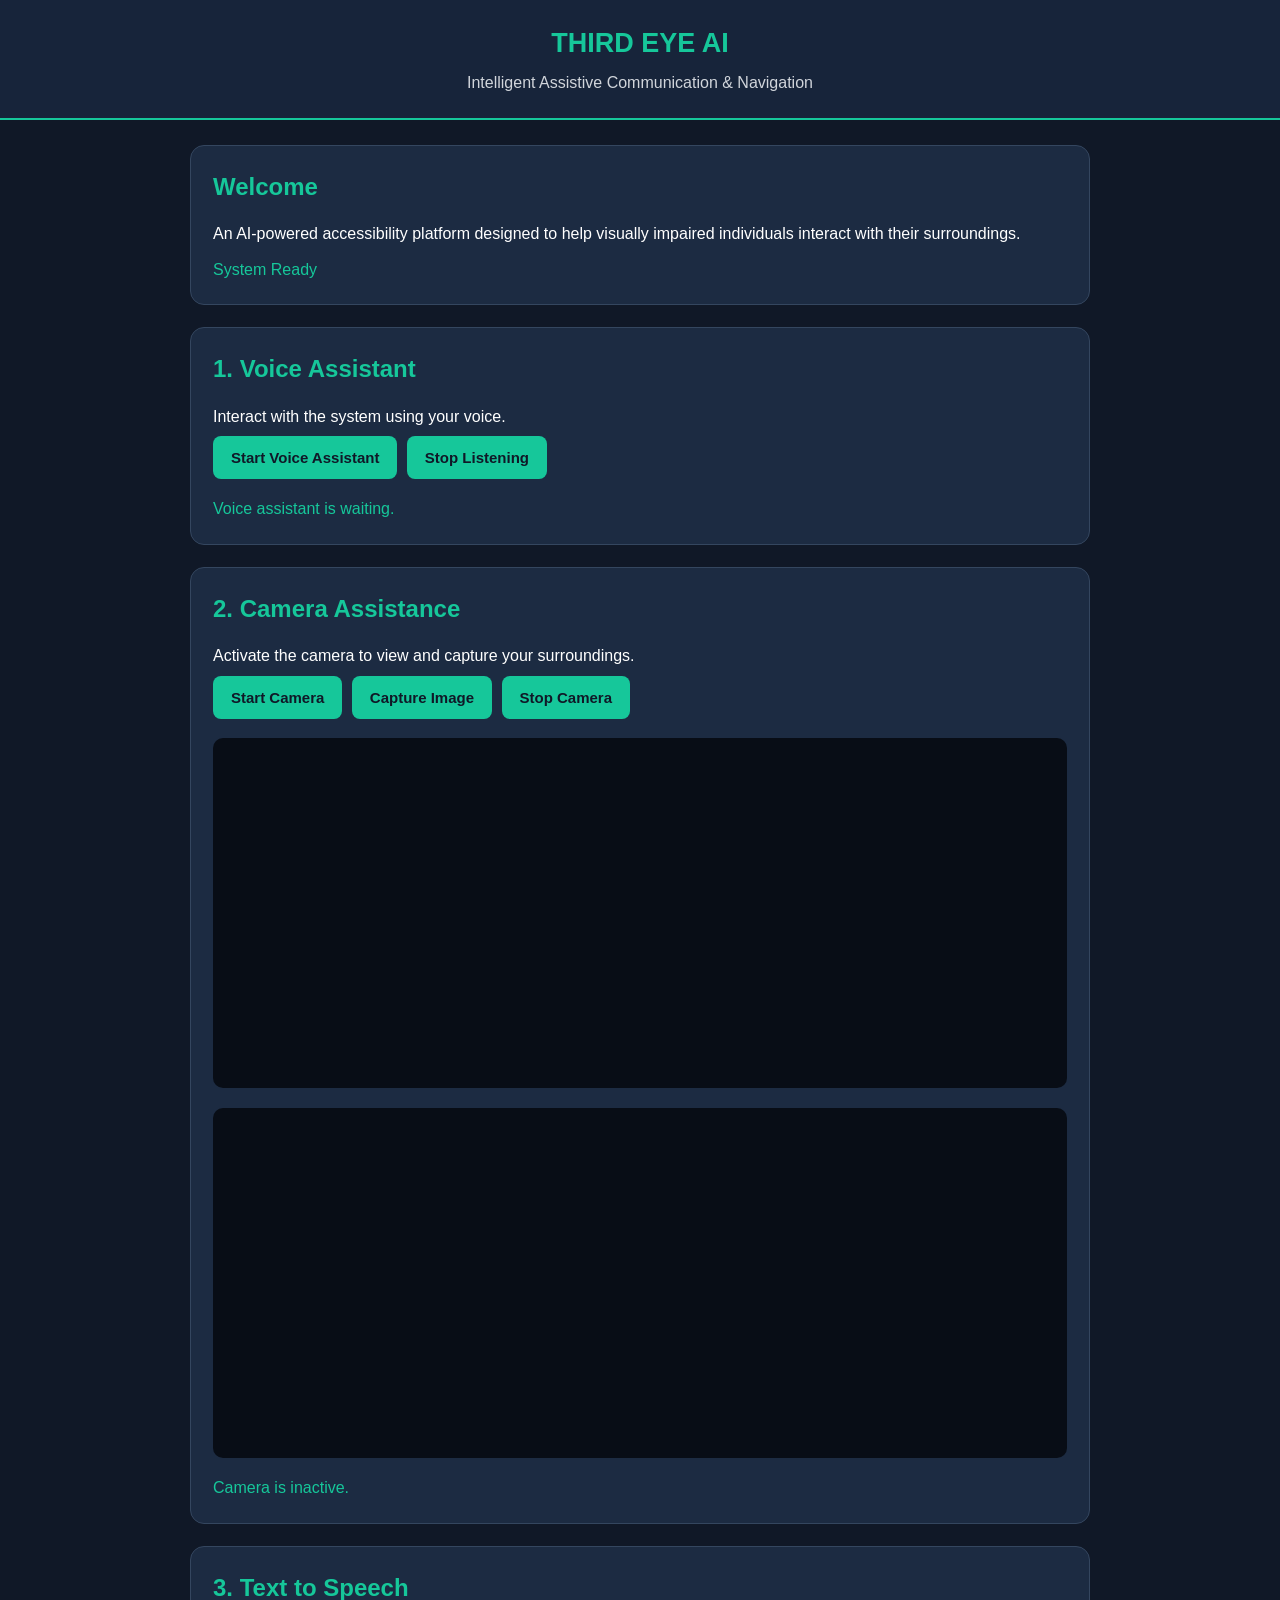
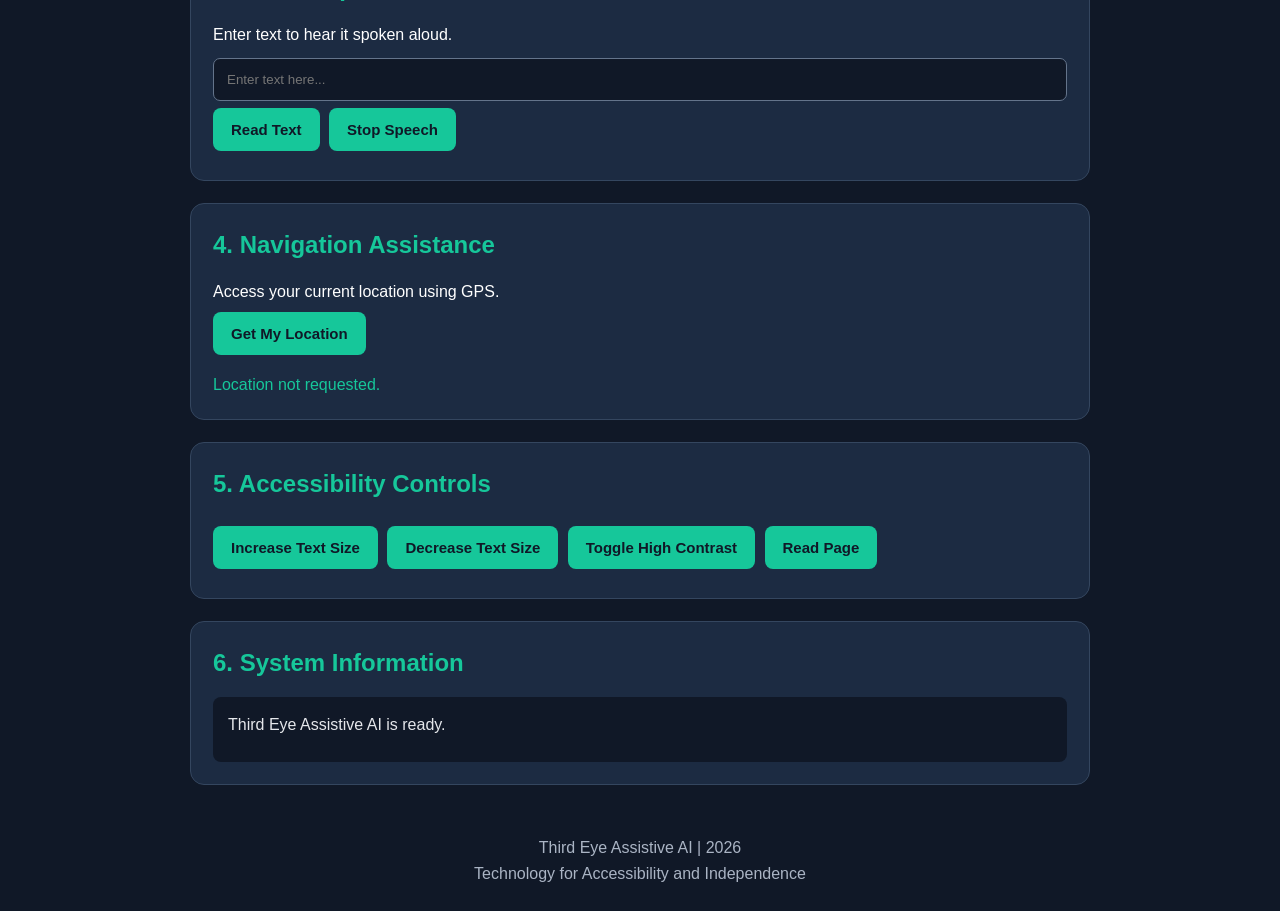
<file: frontline/index.html>
<!DOCTYPE html>
<html lang="en">
<head>
<meta charset="UTF-8">
<meta name="viewport" content="width=device-width, initial-scale=1.0">
<title>Third Eye Assistive AI</title>

<style>
* {
    margin: 0;
    padding: 0;
    box-sizing: border-box;
}

body {
    font-family: Arial, sans-serif;
    background: #101827;
    color: white;
    line-height: 1.6;
}

header {
    background: #17243a;
    padding: 22px;
    text-align: center;
    border-bottom: 2px solid #16c79a;
}

header h1 {
    color: #16c79a;
    font-size: 27px;
}

header p {
    color: #d1d5db;
    margin-top: 5px;
}

.container {
    width: 92%;
    max-width: 900px;
    margin: 25px auto;
}

.card {
    background: #1c2b42;
    padding: 22px;
    margin-bottom: 22px;
    border-radius: 14px;
    border: 1px solid #34465f;
}

.card h2 {
    color: #16c79a;
    margin-bottom: 15px;
}

button {
    background: #16c79a;
    color: #101827;
    border: none;
    padding: 13px 18px;
    margin: 7px 5px 7px 0;
    border-radius: 8px;
    font-size: 15px;
    font-weight: bold;
    cursor: pointer;
}

button:hover {
    background: #0da77e;
}

button:focus {
    outline: 3px solid white;
}

video, canvas {
    width: 100%;
    max-height: 350px;
    background: #080d16;
    border-radius: 10px;
    margin-top: 12px;
}

#output {
    background: #101827;
    padding: 15px;
    border-radius: 8px;
    margin-top: 12px;
    min-height: 65px;
    color: #e5e7eb;
    overflow-wrap: anywhere;
}

.status {
    color: #16c79a;
    margin-top: 10px;
}

input {
    width: 100%;
    padding: 13px;
    margin-top: 10px;
    border-radius: 7px;
    border: 1px solid #64748b;
    background: #101827;
    color: white;
}

footer {
    text-align: center;
    padding: 25px;
    color: #aab4c4;
}

</style>
</head>

<body>

<header>
    <h1>THIRD EYE AI</h1>
    <p>Intelligent Assistive Communication & Navigation</p>
</header>

<main class="container">

    <section class="card">
        <h2>Welcome</h2>
        <p>
        An AI-powered accessibility platform designed
        to help visually impaired individuals interact
        with their surroundings.
        </p>
        <p class="status" id="systemStatus">
            System Ready
        </p>
    </section>

    <section class="card">
        <h2>1. Voice Assistant</h2>
        <p>Interact with the system using your voice.</p>

        <button onclick="startListening()">
            Start Voice Assistant
        </button>

        <button onclick="stopListening()">
            Stop Listening
        </button>

        <div id="voiceOutput" class="status">
            Voice assistant is waiting.
        </div>
    </section>

    <section class="card">
        <h2>2. Camera Assistance</h2>
        <p>
        Activate the camera to view and capture
        your surroundings.
        </p>

        <button onclick="startCamera()">
            Start Camera
        </button>

        <button onclick="captureImage()">
            Capture Image
        </button>

        <button onclick="stopCamera()">
            Stop Camera
        </button>

        <video id="camera" autoplay playsinline></video>

        <canvas id="snapshot"></canvas>

        <div id="cameraStatus" class="status">
            Camera is inactive.
        </div>
    </section>

    <section class="card">
        <h2>3. Text to Speech</h2>

        <p>Enter text to hear it spoken aloud.</p>

        <input
            type="text"
            id="speechText"
            placeholder="Enter text here..."
            aria-label="Text to read aloud"
        >

        <button onclick="speakText()">
            Read Text
        </button>

        <button onclick="stopSpeaking()">
            Stop Speech
        </button>
    </section>

    <section class="card">
        <h2>4. Navigation Assistance</h2>

        <p>
        Access your current location using GPS.
        </p>

        <button onclick="getLocation()">
            Get My Location
        </button>

        <div id="locationOutput" class="status">
            Location not requested.
        </div>
    </section>

    <section class="card">
        <h2>5. Accessibility Controls</h2>

        <button onclick="changeFont(2)">
            Increase Text Size
        </button>

        <button onclick="changeFont(-2)">
            Decrease Text Size
        </button>

        <button onclick="toggleContrast()">
            Toggle High Contrast
        </button>

        <button onclick="readPage()">
            Read Page
        </button>
    </section>

    <section class="card">
        <h2>6. System Information</h2>
        <div id="output">
            Third Eye Assistive AI is ready.
        </div>
    </section>

</main>

<footer>
    <p>Third Eye Assistive AI | 2026</p>
    <p>Technology for Accessibility and Independence</p>
</footer>

<script>

let cameraStream = null;
let recognition = null;
let highContrast = false;

// Voice output

function speak(message) {
    if (!("speechSynthesis" in window)) {
        alert("Speech output is not supported.");
        return;
    }

    window.speechSynthesis.cancel();

    let speech = new SpeechSynthesisUtterance(message);
    speech.lang = "en-IN";

    window.speechSynthesis.speak(speech);
}

function speakText() {
    let text = document.getElementById("speechText").value;

    if (!text.trim()) {
        alert("Please enter some text.");
        return;
    }

    speak(text);
}

function stopSpeaking() {
    window.speechSynthesis.cancel();
}

// Voice recognition

function startListening() {

    const SpeechRecognition =
        window.SpeechRecognition ||
        window.webkitSpeechRecognition;

    if (!SpeechRecognition) {
        alert("Voice recognition is not supported.");
        return;
    }

    recognition = new SpeechRecognition();

    recognition.lang = "en-IN";
    recognition.continuous = false;
    recognition.interimResults = false;

    recognition.onstart = function() {
        document.getElementById("voiceOutput")
            .textContent = "Listening...";
    };

    recognition.onresult = function(event) {

        let command =
            event.results[0][0].transcript.toLowerCase();

        document.getElementById("voiceOutput")
            .textContent = "You said: " + command;

        processCommand(command);
    };

    recognition.onerror = function() {
        document.getElementById("voiceOutput")
            .textContent = "Voice recognition error.";
    };

    recognition.start();
}

function stopListening() {
    if (recognition) {
        recognition.stop();
    }

    document.getElementById("voiceOutput")
        .textContent = "Listening stopped.";
}

// Voice commands

function processCommand(command) {

    if (command.includes("hello")) {
        speak("Hello! Welcome to Third Eye Assistive AI.");
    }

    else if (command.includes("camera")) {
        speak("You can activate the camera using the camera controls.");
    }

    else if (command.includes("location")) {
        speak("Location assistance is available.");
        getLocation();
    }

    else if (command.includes("read")) {
        speak(document.body.innerText);
    }

    else {
        speak("Command not recognized. Please try again.");
    }
}

// Camera assistance

async function startCamera() {

    try {

        cameraStream =
            await navigator.mediaDevices.getUserMedia({
                video: { facingMode: "environment" },
                audio: false
            });

        document.getElementById("camera").srcObject =
            cameraStream;

        document.getElementById("cameraStatus")
            .textContent = "Camera activated.";

        speak("Camera activated.");

    }

    catch (error) {

        document.getElementById("cameraStatus")
            .textContent = "Camera access unavailable.";

        alert("Please allow camera permission.");
    }
}

function captureImage() {

    async function captureImage() {

    const video = document.getElementById("camera");
    const canvas = document.getElementById("snapshot");
    const status = document.getElementById("cameraStatus");

    if (!cameraStream || video.videoWidth === 0) {
        alert("Please start the camera first.");
        return;
    }

    canvas.width = video.videoWidth;
    canvas.height = video.videoHeight;

    const context = canvas.getContext("2d");
    context.drawImage(video, 0, 0);

    status.textContent = "Analyzing image with AI...";

    canvas.toBlob(async (blob) => {

        if (!blob) {
            status.textContent = "Image capture failed.";
            return;
        }

        const formData = new FormData();
        formData.append("file", blob, "capture.jpg");

        try {

            const response = await fetch(
                "http://localhost:8000/analyze-image",
                {
                    method: "POST",
                    body: formData
                }
            );

            const result = await response.json();

            if (!response.ok) {
                throw new Error(result.detail || "AI analysis failed");
            }

            document.getElementById("output").textContent =
                result.description;

            speak(result.description);

            status.textContent = "AI analysis completed.";

        } catch (error) {

            status.textContent =
                "Unable to connect to AI backend: " + error.message;

        }

    }, "image/jpeg", 0.85);
}
function stopCamera() {

    if (cameraStream) {

        cameraStream.getTracks().forEach(track => {
            track.stop();
        });

        cameraStream = null;

        document.getElementById("camera").srcObject = null;

        document.getElementById("cameraStatus")
            .textContent = "Camera stopped.";

        speak("Camera stopped.");
    }
}

// Location assistance

function getLocation() {

    const output =
        document.getElementById("locationOutput");

    if (!navigator.geolocation) {
        output.textContent =
            "Geolocation is not supported.";
        return;
    }

    output.textContent = "Getting location...";

    navigator.geolocation.getCurrentPosition(

        function(position) {

            let latitude = position.coords.latitude;
            let longitude = position.coords.longitude;

            output.textContent =
                "Latitude: " + latitude +
                " | Longitude: " + longitude;

            speak("Your location has been retrieved.");

        },

        function() {

            output.textContent =
                "Unable to retrieve location.";

        }
    );
}

// Accessibility

function changeFont(amount) {

    let currentSize =
        parseFloat(getComputedStyle(document.body).fontSize);

    document.body.style.fontSize =
        (currentSize + amount) + "px";
}

function toggleContrast() {

    highContrast = !highContrast;

    document.body.style.background =
        highContrast ? "#000000" : "#101827";

    document.body.style.color =
        highContrast ? "#ffff00" : "#ffffff";
}

function readPage() {
    speak(document.body.innerText);
}

// System initialization

document.getElementById("systemStatus")
    .textContent = "System Ready - All modules initialized.";

</script>

</body>
</html>
</file>
